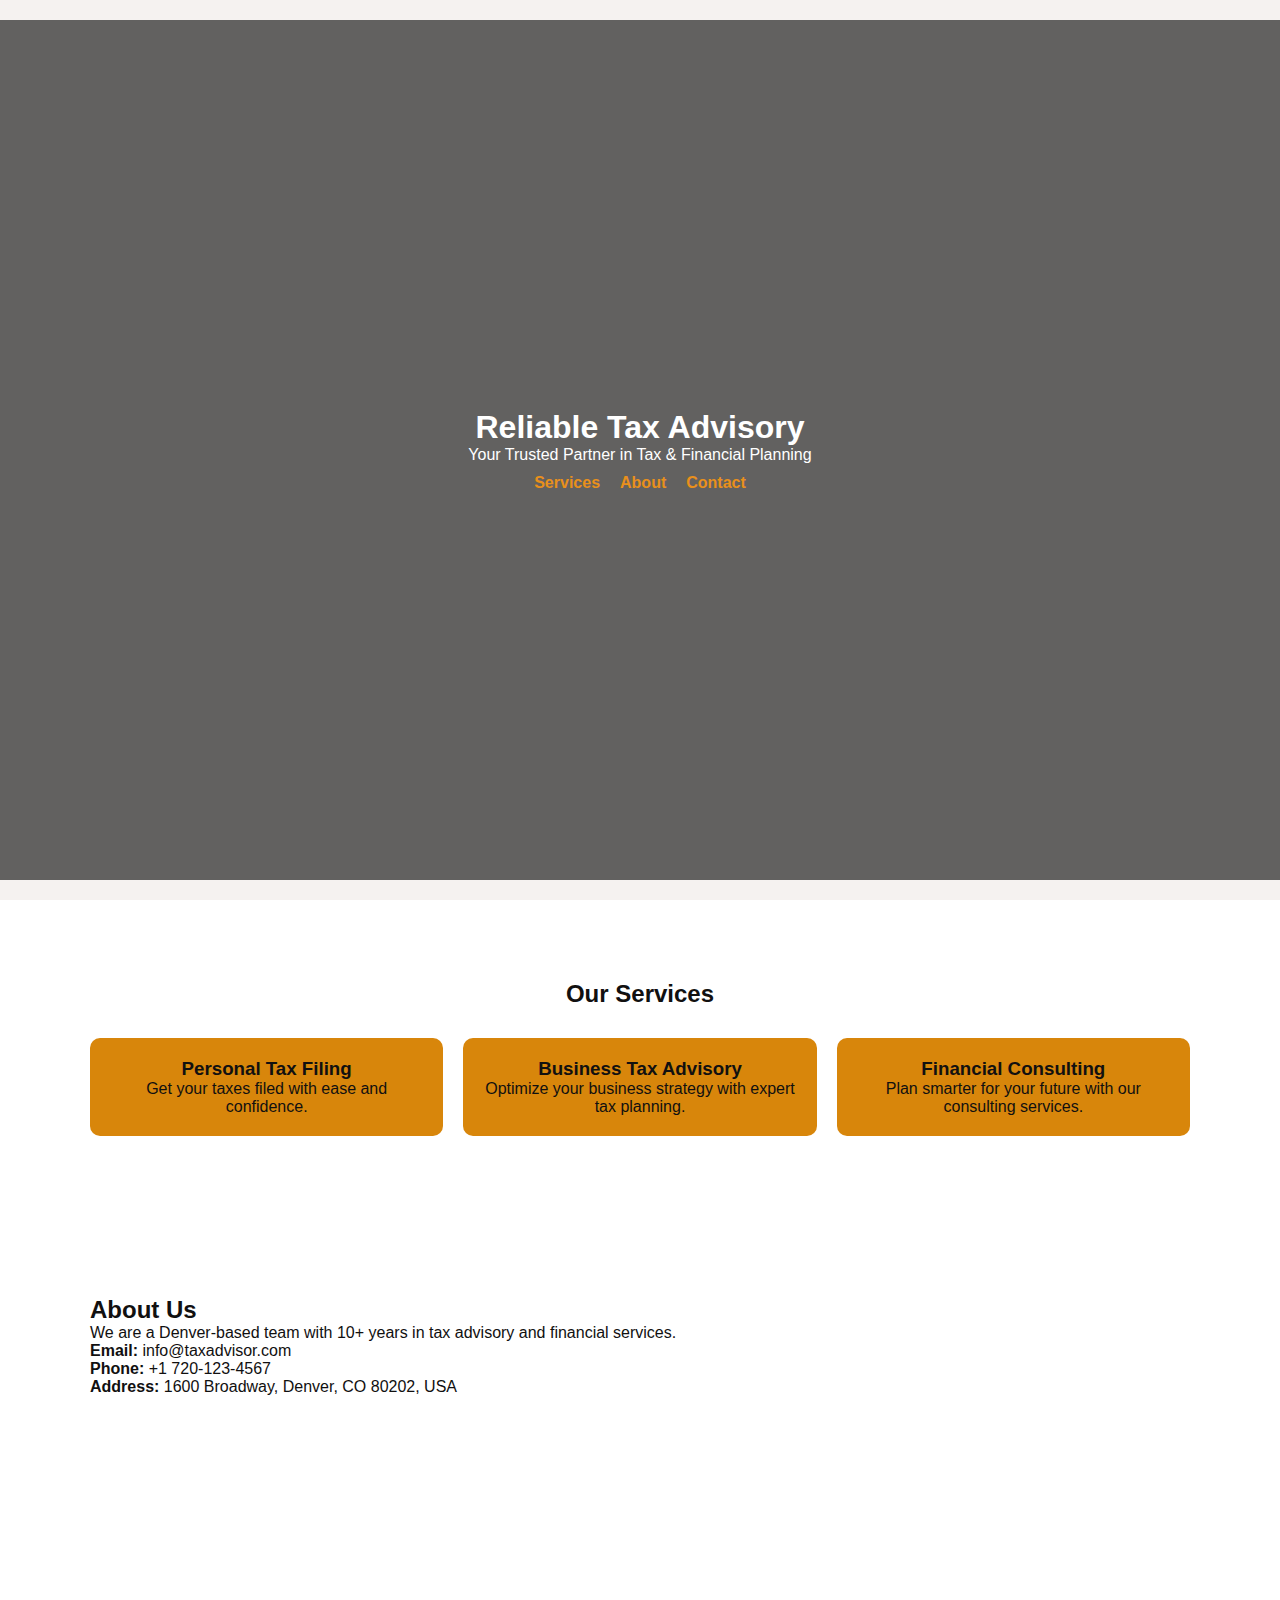
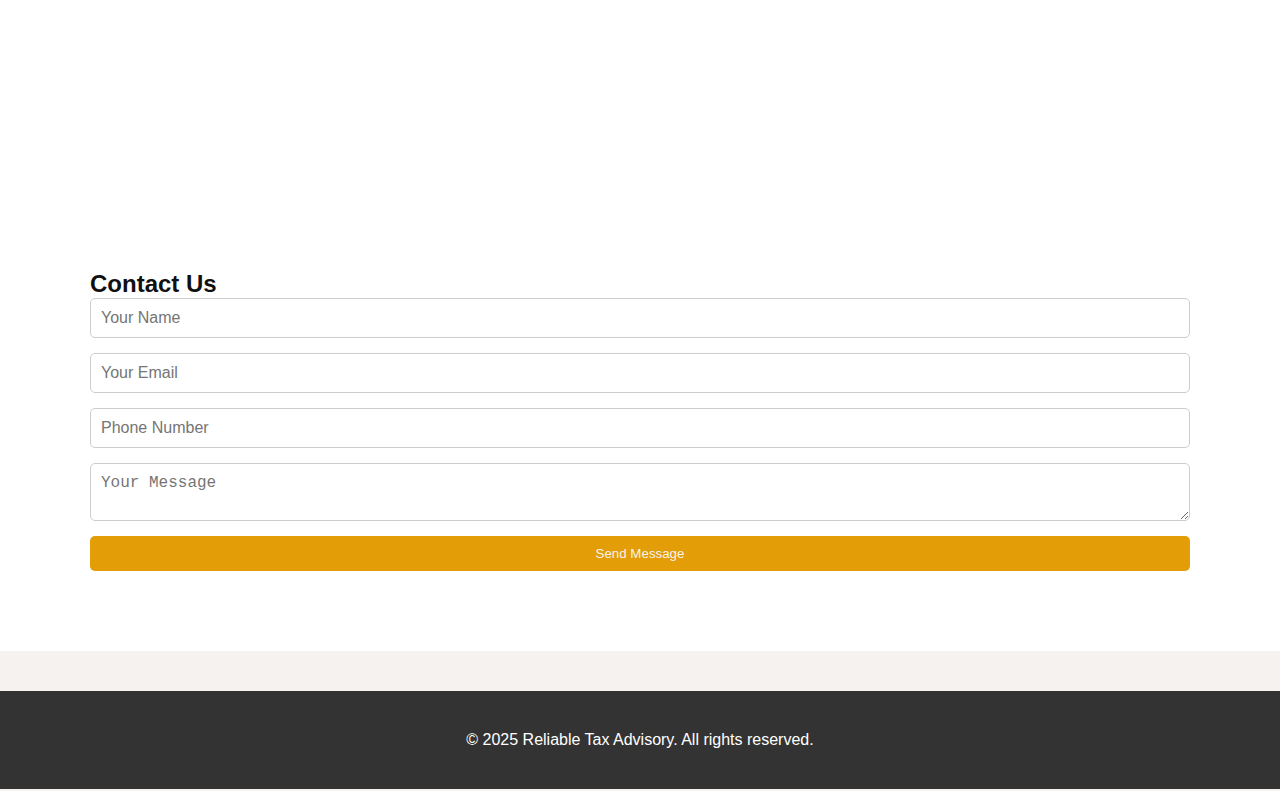
<file: index.html>
<!DOCTYPE html>
<html lang="en">
<head>
  <meta charset="UTF-8" />
  <meta name="viewport" content="width=device-width, initial-scale=1.0" />
  <title>Reliable Tax Advisory</title>
  <link rel="stylesheet" href="style.css" />
  <style>
    body {
      margin: 0;
      font-family: Arial, sans-serif;
    }
    .hero-section {
      background: url('https://tagco.pk/wp-content/uploads/2024/11/Tax-Consulting-to-Eliminate-Overpayment-scaled.jpg') no-repeat center center/cover;
      height: 100vh;
      position: relative;
    }
    .overlay {
      background-color: rgba(0, 0, 0, 0.6);
      height: 100%;
      display: flex;
      justify-content: center;
      align-items: center;
      flex-direction: column;
      color: white;
      text-align: center;
    }
    nav ul {
      list-style: none;
      display: flex;
      gap: 20px;
      padding: 0;
    }
    nav a {
      color: rgb(233, 144, 27);
      text-decoration: none;
    }
    section {
      padding: 60px 20px;
    }
    .cards {
      display: flex;
      flex-wrap: wrap;
      gap: 20px;
    }
    .card {
      background: #d8860b;
      padding: 20px;
      border-radius: 10px;
      flex: 1 1 30%;
    }
    form {
      display: flex;
      flex-direction: column;
      gap: 15px;
    }
    form input, form textarea {
      padding: 10px;
      font-size: 1rem;
      border-radius: 5px;
      border: 1px solid #ccc;
    }
    form button {
      background: #e29d07;
      color: rgb(247, 243, 238);
      border: none;
      padding: 10px;
      cursor: pointer;
      border-radius: 5px;
    }
    footer {
      background: #333;
      color: white;
      text-align: center;
      padding: 20px;
    }
    .fade-in {
      animation: fadeIn 2s ease-in;
    }
    .slide-in {
      animation: slideIn 2s ease-in-out;
    }
    @keyframes fadeIn {
      from { opacity: 0; }
      to { opacity: 1; }
    }
    @keyframes slideIn {
      from { transform: translateY(30px); opacity: 0; }
      to { transform: translateY(0); opacity: 1; }
    }
  </style>
</head>
<body>
  <header class="hero-section">
    <div class="overlay">
      <div class="container">
        <h1 class="fade-in">Reliable Tax Advisory</h1>
        <p class="fade-in">Your Trusted Partner in Tax & Financial Planning</p>
        <nav class="fade-in">
          <ul>
            <li><a href="#services">Services</a></li>
            <li><a href="#about">About</a></li>
            <li><a href="#contact">Contact</a></li>
          </ul>
        </nav>
      </div>
    </div>
  </header>

  <section id="services" class="services">
    <div class="container slide-in">
      <h2>Our Services</h2>
      <div class="cards">
        <div class="card">
          <h3>Personal Tax Filing</h3>
          <p>Get your taxes filed with ease and confidence.</p>
        </div>
        <div class="card">
          <h3>Business Tax Advisory</h3>
          <p>Optimize your business strategy with expert tax planning.</p>
        </div>
        <div class="card">
          <h3>Financial Consulting</h3>
          <p>Plan smarter for your future with our consulting services.</p>
        </div>
      </div>
    </div>
  </section>

  <section id="about" class="about">
    <div class="container fade-in">
      <h2>About Us</h2>
      <p>We are a Denver-based team with 10+ years in tax advisory and financial services.</p>
      <p><strong>Email:</strong> info@taxadvisor.com</p>
      <p><strong>Phone:</strong> +1 720-123-4567</p>
      <p><strong>Address:</strong> 1600 Broadway, Denver, CO 80202, USA</p>
      <iframe
        src="https://www.google.com/maps/embed?pb=!1m18!1m12!1m3!1d3067.5400770905894!2d-104.987654!3d39.741173!2m3!1f0!2f0!3f0!3m2!1i1024!2i768!4f13.1!3m3!1m2!1s0x876c78d22d681df7%3A0xb3b1f50a3a2ff0f6!2s1600%20Broadway%2C%20Denver%2C%20CO%2080202%2C%20USA!5e0!3m2!1sen!2s!4v1715228356789"
        width="100%" height="300" style="border:0; border-radius: 10px; margin-top: 10px;" allowfullscreen="" loading="lazy"></iframe>
    </div>
  </section>

  <section id="contact" class="contact">
    <div class="container slide-in">
      <h2>Contact Us</h2>
      <form action="#" method="post">
        <input type="text" name="name" placeholder="Your Name" required />
        <input type="email" name="email" placeholder="Your Email" required />
        <input type="tel" name="phone" placeholder="Phone Number" required />
        <textarea name="message" placeholder="Your Message" required></textarea>
        <button type="submit">Send Message</button>
      </form>
    </div>
  </section>

  <footer>
    <div class="container">
      <p>&copy; 2025 Reliable Tax Advisory. All rights reserved.</p>
    </div>
  </footer>
</body>
</html>
</file>
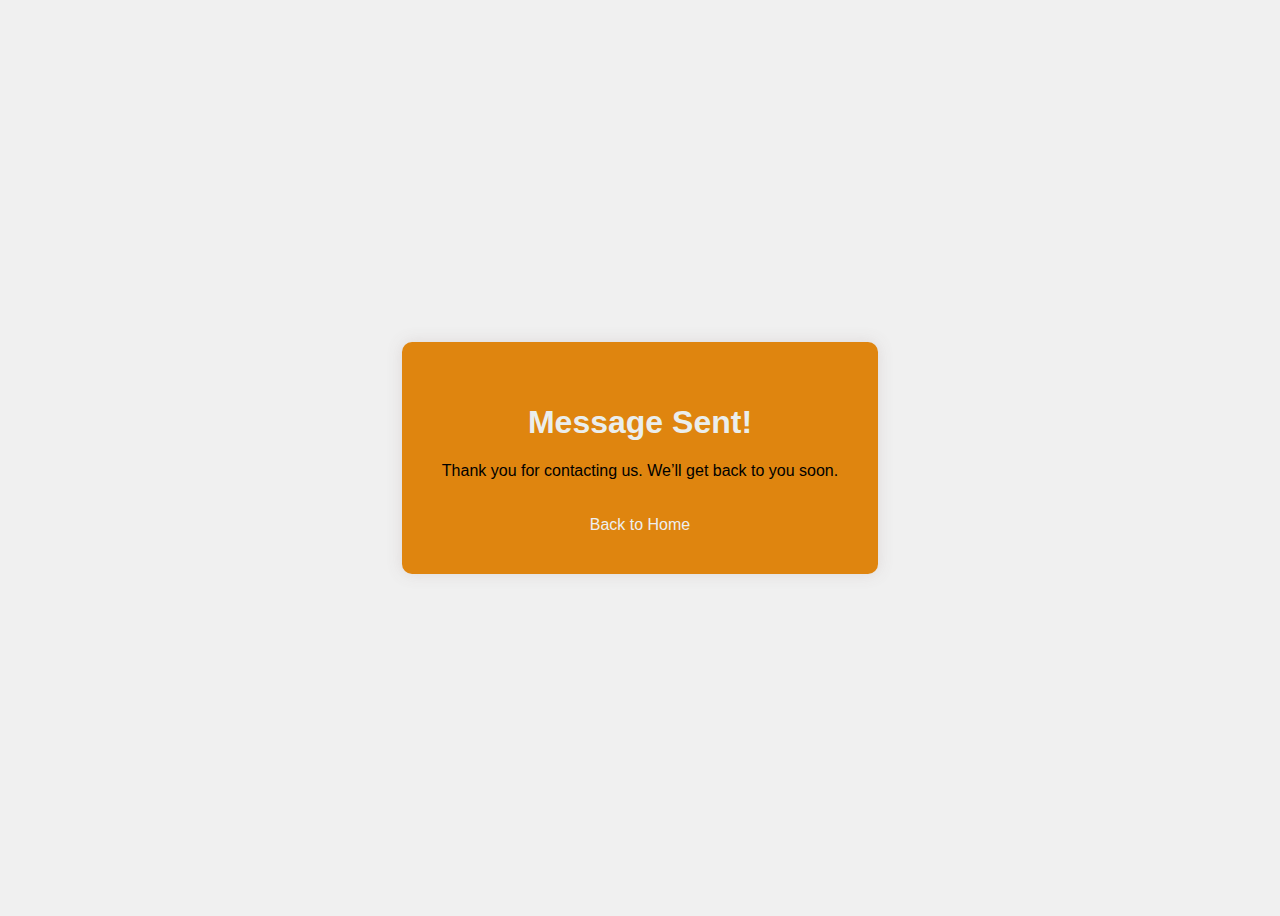
<file: thankyou.html>
<!DOCTYPE html>
<html lang="en">
<head>
  <meta charset="UTF-8">
  <title>Message Sent</title>
  <style>
    body {
      font-family: Arial, sans-serif;
      background: #f0f0f0;
      display: flex;
      justify-content: center;
      align-items: center;
      height: 100vh;
    }
    .box {
      background: rgb(223, 133, 15);
      padding: 40px;
      border-radius: 10px;
      box-shadow: 0 0 15px rgba(219, 214, 214, 0.918);
      text-align: center;
    }
    .box h1 {
      color: #ebeeec;
    }
    .box a {
      display: inline-block;
      margin-top: 20px;
      text-decoration: none;
      color: #edeff1;
    }
  </style>
</head>
<body>
  <div class="box">
    <h1> Message Sent!</h1>
    <p>Thank you for contacting us. We’ll get back to you soon.</p>
    <a href="index.html">Back to Home</a>
  </div>
</body>
</html>
</file>
<file: style.css>
* {
  margin: 0;
  padding: 0;
  box-sizing: border-box;
}

body {
  font-family: 'Segoe UI', Tahoma, Geneva, Verdana, sans-serif;
  color: #111010;
  background-color: #f5f2f0;
}

.container {
  width: 90%;
  max-width: 1100px;
  margin: auto;
  padding: 20px 0;
}

header {
  background: #0a1a2f;
  color: white;
  padding: 20px 0;
  text-align: center;
  animation: fadeInDown 1s ease;
}

nav ul {
  list-style: none;
  display: flex;
  justify-content: center;
  gap: 30px;
  margin-top: 10px;
}

nav a {
  color: white;
  text-decoration: none;
  font-weight: bold;
}

.hero {
  background: url('https://images.unsplash.com/photo-1605902711622-cfb43c4437f1?ixlib=rb-4.0.3&auto=format&fit=crop&w=1470&q=80') center/cover no-repeat;
  height: 100vh;
  position: relative;
}

.overlay {
  background-color: rgba(0, 0, 0, 0.6);
  height: 100%;
  display: flex;
  justify-content: center;
  align-items: center;
  text-align: center;
}

.hero-content {
  color: white;
  animation: slideIn 2s ease;
}

.services {
  background: white;
  padding: 60px 0;
  text-align: center;
}

.cards {
  display: flex;
  gap: 20px;
  flex-wrap: wrap;
  justify-content: center;
  margin-top: 30px;
}

.card {
  background: #f2f2f2;
  padding: 20px;
  border-radius: 15px;
  width: 300px;
  transition: transform 0.3s, background-color 0.3s;
}

.card:hover {
  transform: translateY(-10px);
  background: #e2e2e2;
}

.about, .contact {
  background: #fff;
  padding: 60px 0;
}

form {
  display: flex;
  flex-direction: column;
  gap: 15px;
}

form input, form textarea {
  padding: 10px;
  font-size: 1rem;
  border: 1px solid #ccc;
  border-radius: 8px;
}

form input[type="submit"] {
  background-color: #0d0d0e;
  color: rgb(163, 158, 158);
  border: none;
  cursor: pointer;
  transition: background 0.3s;
}

form input[type="submit"]:hover {
  background-color: #1a2b4c;
}

footer {
  background: #0a1a2f;
  color: rgb(219, 207, 207);
  text-align: center;
  padding: 20px;
  margin-top: 40px;
}

@keyframes fadeInDown {
  from {
    opacity: 0;
    transform: translateY(-20px);
  }
  to {
    opacity: 1;
    transform: translateY(0);
  }
}

@keyframes slideIn {
  from {
    opacity: 0;
    transform: translateX(-40px);
  }
  to {
    opacity: 1;
    transform: translateX(0);
  }
}

.animate {
  animation: fadeInDown 1s ease;
}
</file>
